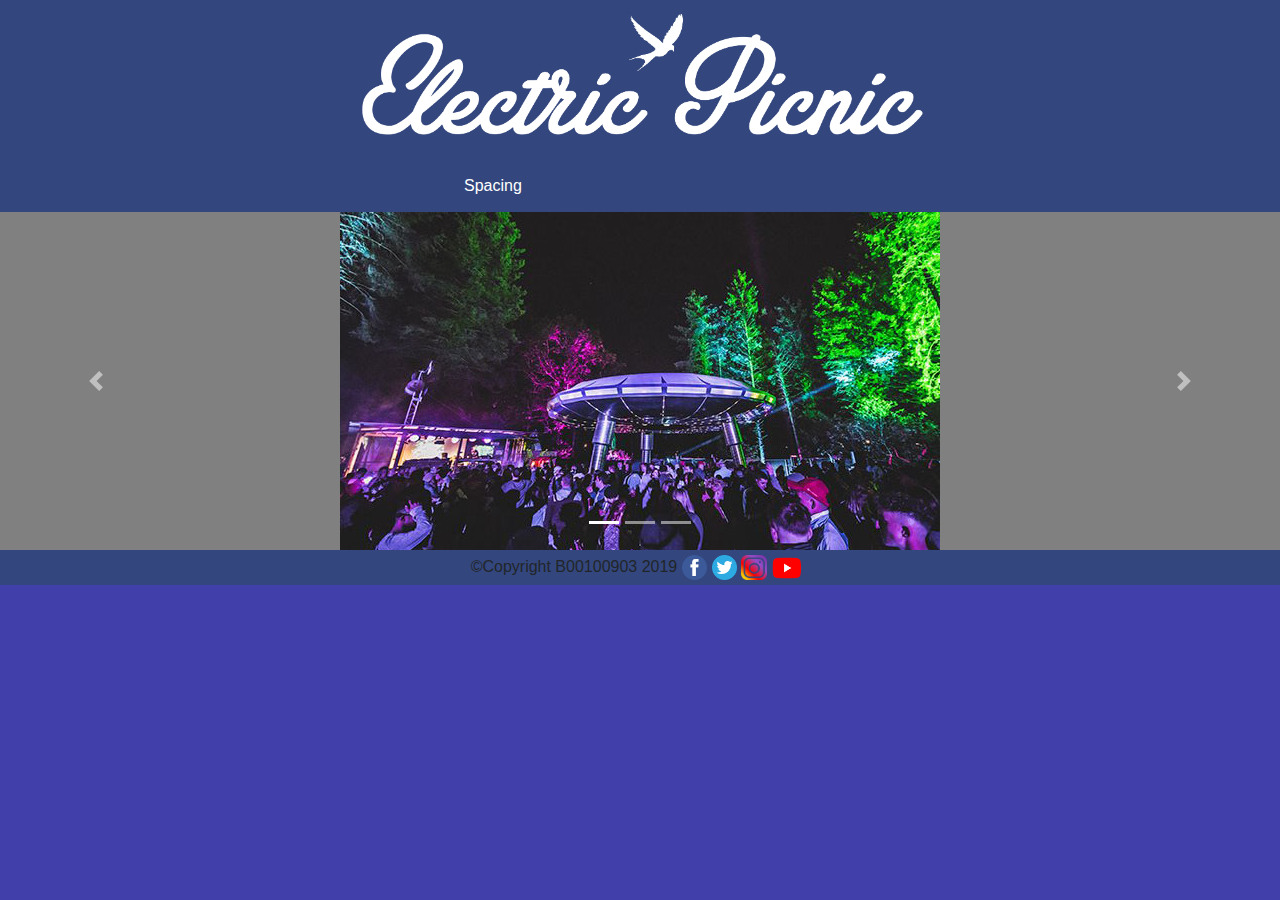
<file: car.html>
<!doctype html>
<html>
<head>
<meta charset="utf-8">
<meta http-equiv="X-UA-Compatible" content="IE=edge">
<meta name="viewport" content="width=device-width, initial-scale=1.0">
<title>Electric Picnic</title>
<link rel="icon" href="imgs/bird.png" type="image/png">
	<link href="css/bootstrap-4.3.1.css" rel="stylesheet" type="text/css">
	<link rel="stylesheet" type="text/css" href="css/style.css">
</head>

<body>
	
	<h1 class="title"><img src="imgs/ElecPic.png" alt="Banner" class="banner"></h1>
	
<ul>
			<li><a href="space.html">Spacing</a></li>
</ul>
<div id="Car">
  <div id="carouselExampleIndicators1" class="carousel slide" data-ride="carousel" style="background-color: grey">
    <ol class="carousel-indicators">
      <li data-target="#carouselExampleIndicators1" data-slide-to="0" class="active"></li>
      <li data-target="#carouselExampleIndicators1" data-slide-to="1"></li>
      <li data-target="#carouselExampleIndicators1" data-slide-to="2"></li>
    </ol>
    <div class="carousel-inner" role="listbox">
      <div class="carousel-item active"> <img class="d-block mx-auto" src="imgs/pic1.jpg" alt="First slide">
      </div>
      <div class="carousel-item"> <img class="d-block mx-auto" src="imgs/pic2.jpg" alt="Second slide">
      </div>
      <div class="carousel-item"> <img class="d-block mx-auto" src="imgs/pic5.jpg" alt="Third slide">
      </div>
    </div>
    <a class="carousel-control-prev" href="#carouselExampleIndicators1" role="button" data-slide="prev"> <span class="carousel-control-prev-icon" aria-hidden="true"></span> <span class="sr-only">Previous</span> </a> <a class="carousel-control-next" href="#carouselExampleIndicators1" role="button" data-slide="next"> <span class="carousel-control-next-icon" aria-hidden="true"></span> <span class="sr-only">Next</span> </a> </div>
</div>
	
<footer>&#169;Copyright B00100903 2019 <img src="imgs/facebook.png" alt="Face" class="icon"> <img src="imgs/twitter.png" alt="Twitter" class="icon"> <img src="imgs/instagram.png" alt="instagram" class="icon"> <img src="imgs/youtube.png" alt="YouTube" class="icony"></footer>
<script src="js/jquery-3.3.1.min.js"></script>
<script src="js/popper.min.js"></script>
<script src="js/bootstrap-4.3.1.js"></script>
</body>
</html>
</file>
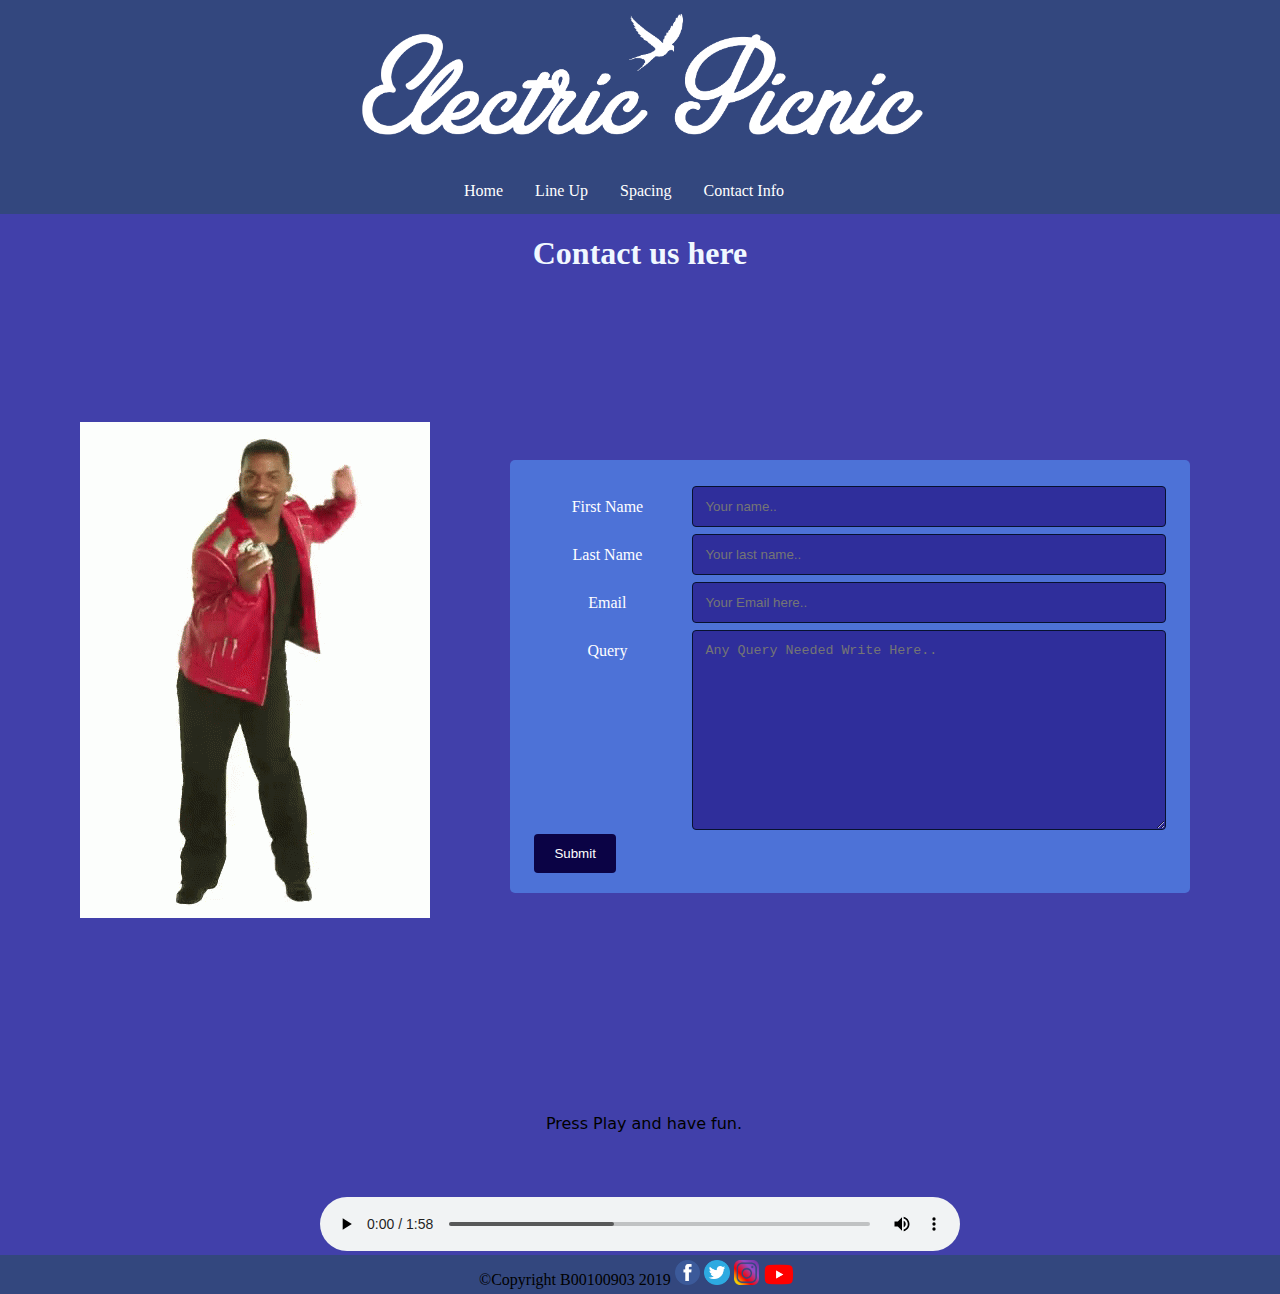
<file: contact.html>
<!doctype html>
<html>
<head>
<meta charset="utf-8">
<title>Electric Picnic</title>
	<link rel="icon" href="imgs/bird.png" type="image/png">
	<link rel="stylesheet" type="text/css" href="css/style.css">
	<!--All Other Attempts failed last resort-->
	<link rel="stylesheet" href="https://cdnjs.cloudflare.com/ajax/libs/font-awesome/4.7.0/css/font-awesome.min.css">
</head>

<body>
	
	<h1 class="title"><img src="imgs/ElecPic.png" alt="Banner" class="banner"></h1>
	<!-- Mobile Hamburger -->
<div class="mobile-container">


<div class="topnav">
  <a href="#contact" class="active">Contact Us</a>
  <div id="myLinks">
    <a href="index.html">Home</a>
    <a href="line.html">Line Up</a>
	<a href="years.html">Years &amp; Years</a>
	<a href="jess.html">Jess Glynn</a>
	<a href="florence.html">Florence &#43; The Machine</a>
	<a href="hozier.html">Hozier</a>
	<a href="space.html">Spacing</a>
  </div>
  <a href="javascript:void(0);" class="icon" onclick="myFunction()">
    <i class="fa fa-bars"></i>
  </a>
</div>
	</div>
	
	<div class="top">
		<ul>
  			<li><a href="index.html">Home</a></li>
	  		<li class="dropdown">
   				<a href="line.html" class="dropbtn">Line Up</a>
    				<div class="dropdown-content">
      		 				<a href="years.html">Years &amp; Years</a>
     		 				<a href="jess.html">Jess Glynn</a>
    						<a href="florence.html">Florence &#43; The Machine</a>
							<a href="hozier.html">Hozier</a>
			  </div>
  			</li>
	 		<li><a href="space.html">Spacing</a></li>
	  		<li><a href="contact.html">Contact Info</a></li>
</ul>
	</div>
	<h1>Contact us here</h1>
<div class="tainer">
  <form action="action_page.php">
    <div class="row">
      <div class="col-25">
        <label for="fname">First Name</label>
      </div>
      <div class="col-75">
        <input type="text" id="fname" name="firstname" placeholder="Your name..">
      </div>
    </div>
    <div class="row">
      <div class="col-25">
        <label for="lname">Last Name</label>
      </div>
      <div class="col-75">
        <input type="text" id="lname" name="lastname" placeholder="Your last name..">
      </div>
    </div>
    <div class="row">
      <div class="col-25">
        <label for="email">Email</label>
      </div>
      <div class="col-75">
        <input type="text" id="email" name="email" placeholder="Your Email here..">
      </div>
    </div>
    <div class="row">
      <div class="col-25">
        <label for="subject">Query</label>
      </div>
      <div class="col-75">
        <textarea id="subject" name="subject" placeholder="Any Query Needed Write Here.." style="height:200px"></textarea>
      </div>
    </div>
    <div class="row">
      <input type="submit" value="Submit">
    </div>
  </form>
</div>	
	
	<img src="imgs/Carlton.gif" alt="Carlton" id="carl">
	
	<p>Press Play and have fun.</p>
	
	<audio controls class="music">
 				 <source src="audio/Tom Jones -It's Not Unusual (With Lyrics).mp3" type="audio/mpeg">
		</audio>
	
	
	
<footer>&#169;Copyright B00100903 2019 <img src="imgs/facebook.png" alt="Face" class="icon"> <img src="imgs/twitter.png" alt="Twitter" class="icon"> <img src="imgs/instagram.png" alt="instagram" class="icon"> <img src="imgs/youtube.png" alt="YouTube" class="icony"></footer>
	
	<script>
function myFunction() {
  var x = document.getElementById("myLinks");
  if (x.style.display === "block") {
    x.style.display = "none";
  } else {
    x.style.display = "block";
  }
}
</script>
	
</body>
</html>
</file>
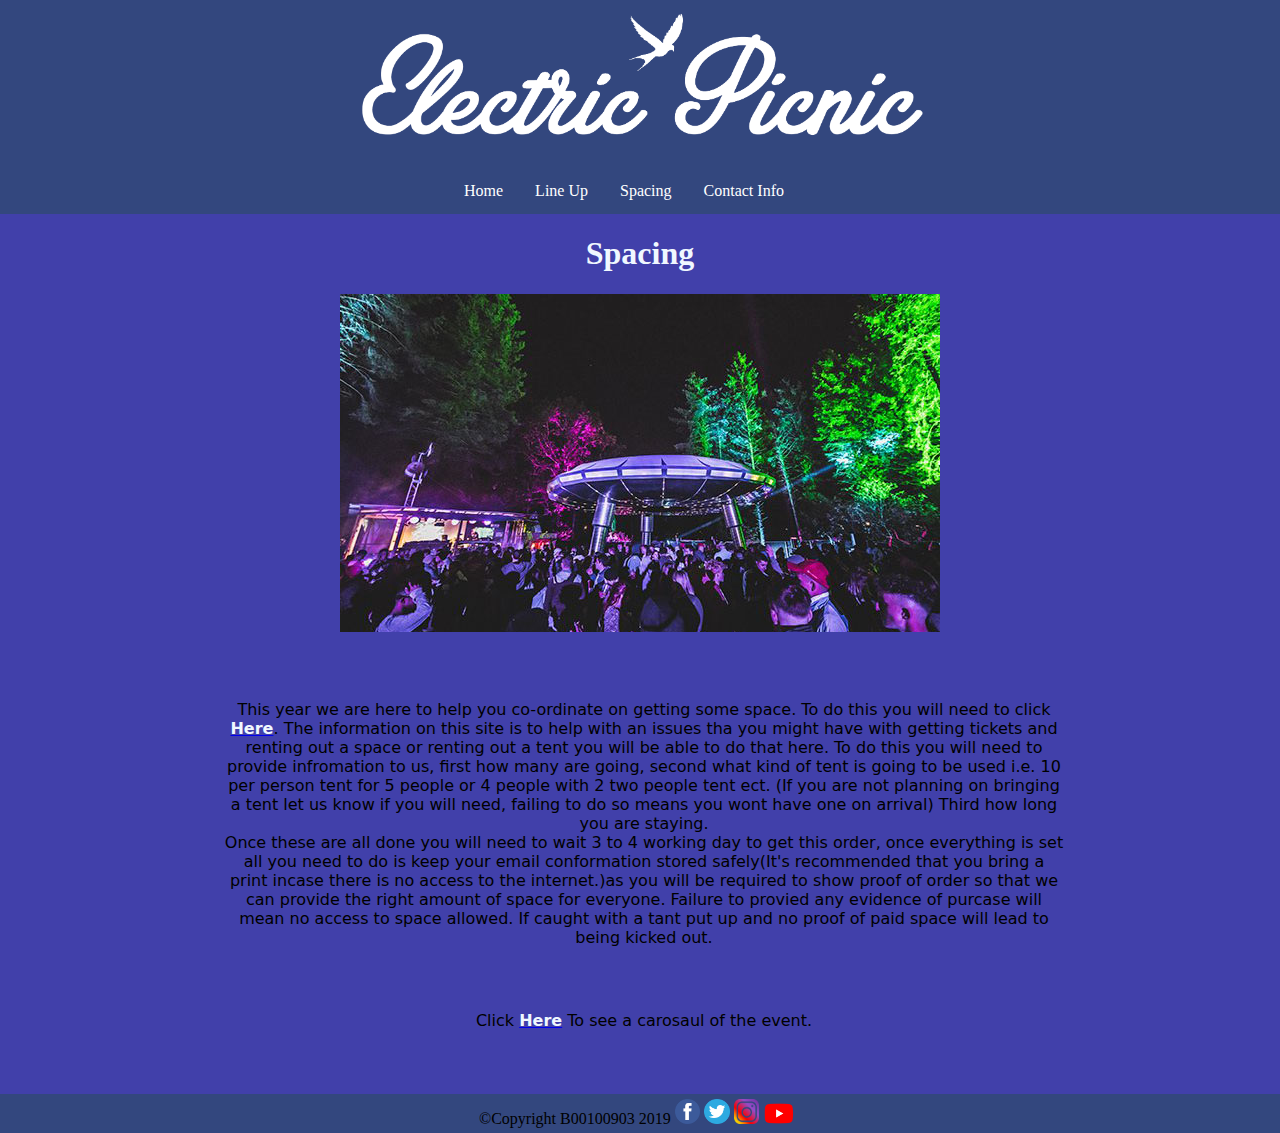
<file: space.html>
<!doctype html>
<html lang="en">
<head>
<meta charset="utf-8">
<meta http-equiv="X-UA-Compatible" content="IE=edge">
<meta name="viewport" content="width=device-width, initial-scale=1.0">
<title>Electric Picnic</title>
<link rel="icon" href="imgs/bird.png" type="image/png">
	<link rel="stylesheet" type="text/css" href="css/style.css">
	<!--All Other Attempts failed last resort-->
	<link rel="stylesheet" href="https://cdnjs.cloudflare.com/ajax/libs/font-awesome/4.7.0/css/font-awesome.min.css">
</head>

<body>
	
	<h1 class="title"><img src="imgs/ElecPic.png" alt="Banner" class="banner"></h1>
	
<!-- Mobile Hamburger -->
<div class="mobile-container">


<div class="topnav">
  <a href="#space" class="active">Spacing</a>
  <div id="myLinks">
    <a href="index.html">Home</a>
    <a href="years.html">Years &amp; Years</a>
	<a href="jess.html">Jess Glynn</a>
	<a href="florence.html">Florence &#43; The Machine</a>
	<a href="hozier.html">Hozier</a>
	<a href="space.html">Spacing</a>
    <a href="contact.html">Contact Us</a>
  </div>
  <a href="javascript:void(0);" class="icon" onclick="myFunction()">
    <i class="fa fa-bars"></i>
  </a>
</div>
	</div>
	
	<div class="top">
		<ul>
  			<li><a href="index.html">Home</a></li>
	  		<li class="dropdown">
   				<a href="line.html" class="dropbtn">Line Up</a>
    				<div class="dropdown-content">
      		 				<a href="years.html">Years &amp; Years</a>
     		 				<a href="jess.html">Jess Glynn</a>
    						<a href="florence.html">Florence &#43; The Machine</a>
							<a href="hozier.html">Hozier</a>
			  </div>
  			</li>
	 		<li><a href="space.html">Spacing</a></li>
	  		<li><a href="contact.html">Contact Info</a></li>
</ul>
	</div>
	
	<h1>Spacing</h1>

	<img src="imgs/pic1.jpg" alt="outside">
	
	<p>This year we are here to help you co-ordinate on getting some space. To do this you will need to click <a href="contact.html"><strong>Here</strong></a>. The information on this site is to help with an issues tha you might have with getting tickets and renting out a space or renting out a tent you will be able to do that here. To do this you will need to provide infromation to us, first how many are going, second what kind of tent is going to be used i.e. 10 per person tent for 5 people or 4 people with 2 two people tent ect. (If you are not planning on bringing a tent let us know if you will need, failing to do so means you wont have one on arrival) Third how long you are staying.<br> Once these are all done you will need to wait 3 to 4 working day to get this order, once everything is set all you need to do is keep your email conformation stored safely(It's recommended that you bring a print incase there is no access to the internet.)as you will be required to show proof of order so that we can provide the right amount of space for everyone. Failure to provied any evidence of purcase will mean no access to space allowed. If caught with a tant put up and no proof of paid space will lead to being kicked out.</p>
	
	<p>Click <a href="car.html"><strong>Here</strong></a> To see a carosaul of the event.</p>
	
<footer>&#169;Copyright B00100903 2019 <img src="imgs/facebook.png" alt="Face" class="icon"> <img src="imgs/twitter.png" alt="Twitter" class="icon"> <img src="imgs/instagram.png" alt="instagram" class="icon"> <img src="imgs/youtube.png" alt="YouTube" class="icony"></footer>
</body>
</html>
</file>
<file: css/style.css>
@charset "utf-8";
/* CSS Document */

body{
	background-color: #4140AA;
	text-align: center;
	margin: 0;
}

h1{
	color: aliceblue;
}

p{
	padding: 0 5%;
	margin: 0;
}

.title{
	background-color: #33477E;
	margin: 0;
}

.banner{
	width: 50%;
	height: auto;
	}

ul {
  list-style-type: none;
  margin: 0;
  padding-left: 35%;
  overflow: hidden;
  background-color: #33477E;
}

strong{
	color: aliceblue;
}

li {
  float: left;
}

li a, .dropbtn {
  display: inline-block;
  color: white;
  text-align: center;
  padding: 14px 16px;
  text-decoration: none;
}

li a:hover, .dropdown:hover .dropbtn {
  background-color: #017497;
}

li.dropdown {
  display: inline-block;
  text-align: center;
}

.dropdown-content {
  display: none;
  position: absolute;
  background-color: #f9f9f9;
  min-width: 160px;
  box-shadow: 0px 8px 16px 0px rgba(0,0,0,0.2);
  z-index: 1;
}

.dropdown-content a {
  color: black;
  padding: 12px 16px;
  text-decoration: none;
  display: block;
  text-align: left;
}

.dropdown-content a:hover {background-color: #647FD5;}

.dropdown:hover .dropdown-content {
  display: block;
}

#gall{
	margin: 5px;
	padding: 5px 0px;
	text-align: center;
	background-color: black;
}

.sing{
	width: 25%;
 	height: auto;
}

.row {
  display: flex;
  flex-wrap: wrap;
  padding: 0 4px;
}

.column {
  flex: 25%;
  max-width: 35%;
  padding: 4px 4px;
}

.column img {
  margin-top: 8px;
  vertical-align: middle;
}

footer{
	text-align: center;
	background-color: #33477E;
	margin: 0;
	padding: 5px;
}

.icon{
	height: auto;
	width: 2%;
}

.icony{
	height: auto;
	width: 3%;
}


#carl{
	padding: 10% 0;
}

input[type=text], select, textarea{
  width: 100%;
  padding: 12px;
  border: 1px solid #07112F;
  border-radius: 4px;
  box-sizing: border-box;
  resize: vertical;
  background-color: #2F2E9B;
}

/* Styling Labels */
label {
  padding: 12px 12px 12px 0;
  display: inline-block;
}

/* submit button */
input[type=submit] {
  background-color: #0B0345;
  color: white;
  padding: 12px 20px;
  border: none;
  border-radius: 4px;
/*Allows you to click and type*/
  cursor: pointer;
  float: right;
}

/* Style the Form */
.tainer {
  border-radius: 5px;
  background-color: #4D72D7;
  padding: 20px;
  margin-top: 13%;
  margin-right: 7%;
  color: white;
  width: 50%;
  height: auto;
  float: right;
  clear: right;
}

/* Floating Col for Labels */
.col-25 {
  float: left;
  width: 25%;
  margin-top: 6px;
}

/* Floating column */
.col-75 {
  float: left;
  width: 75%;
  margin-top: 6px;
}

/* Clear floats when needed */
.row:after {
  content: "";
  display: table;
  clear: both;
}

.music{
	width: 50%;
}

video{
	padding-bottom: 5%;
}

p{
	width: 840px;
	height: auto;
	font-family: "Lucida Grande", "Lucida Sans Unicode", "Lucida Sans", "DejaVu Sans", Verdana, "sans-serif";
	padding: 0 12.5%;
	margin: 5%;
}

@media screen and (min-width: 800px) {
	

  .mobile-container{
	display: none;
}
	
}

@media screen and (min-width: 602px) {
	
  .mobile-container{
	display: none;
}
	
}

/* Tablet */
@media screen and (max-width: 800px) {
	/*Nav*/
	ul{
		padding-left: 25%;
	}
	
	p{
		margin-right: 10%;
		padding-right: 5%;
		max-width: 65%; 
	}
	
	/*Galery for Tablet*/
  .column {
    flex: 50%;
    max-width: 50%;
  }
	.tainer{
		margin: 0;
		float: none;
		width: 100%;
	}
	/*makes the form fit for Tablet*/
	.col-25, .col-75, input[type=submit] {
    width: 100%;
    margin-top: 0;
  }
	
}

/*Phone*/
@media screen and (max-width: 600px) {
	body{
		text-align: center;
	}
	
	p{
		margin-right: 5%;
		padding-right: 15%;
		max-width: 75%; 
	}
		
	/*Hamburger*/
	.mobile-container {
  max-width: 480px;
  margin: auto;
  height: 350px;
  color: white;
  border-radius: 10px;
}

.topnav {
  overflow: hidden;
  background-color: #333;
  position: relative;
}

.topnav #myLinks {
  display: none;
}

.topnav a {
  color: white;
  padding: 14px 16px;
  text-decoration: none;
  font-size: 17px;
  display: block;
}

.topnav a.icon {
  background: #663F04;
  display: block;
  position: absolute;
  right: 0;
  top: 0;
}

.topnav a:hover {
  background-color: #ddd;
  color: black;
}

.active {
  background-color: #C07B09;
  color: white;
}

	.top{
		display: none;
	}
	
	/*Gallery for Phone*/
  .column {
    flex: 100%;
    max-width: 100%;
  }
	.tainer{
		margin: 0;
		float: none;
		width: 100%;
	}
	/*makes the form fit for phone*/
	.col-25, .col-75, input[type=submit] {
    width: 100%;
    margin-top: 0;
  }

	video{
	width: 75%;
	height: auto;
}
	
}
</file>
